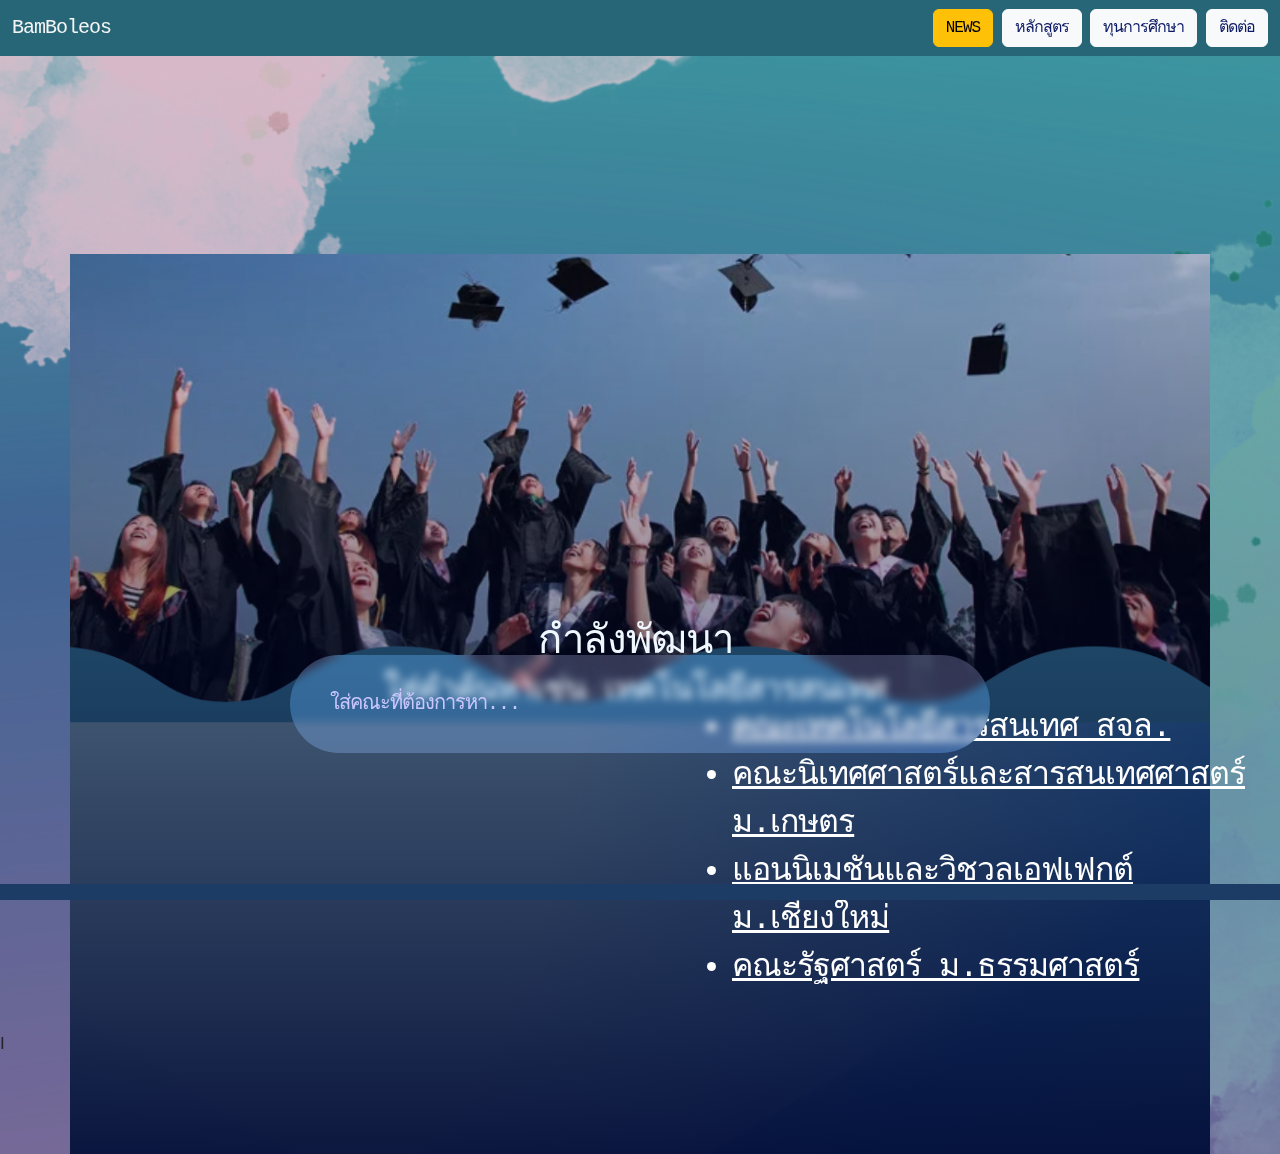
<file: index.html>
<!DOCTYPE html>
<html lang="en">

<head>
    <meta charset="UTF-8" />
    <meta http-equiv="X-UA-Compatible" content="IE=edge" />
    <meta name="viewport" content="width=device-width, initial-scale=1.0" />
    <title>BamBoleos</title>
    <link rel="stylesheet" href="style.css" />
    <link rel="stylesheet" href="css/bootstrap.min.css" />
    <link rel="icon" href="img/Microsoft_To-Do_icon.png" />
    <style>
        body {
            background-image: url(img/BGNEW.png);
            background-repeat: no-repeat;
            background-attachment: fixed;
            background-size: cover;
        }
    </style>

        

</head>

<body>

    <nav style="background-color: rgb(38, 102, 119);" class="navbar navbar-expand-lg">
        <div class="container-fluid">
            <a style="color:whitesmoke; size: 20px; font-weight: 400; " class="navbar-brand" href="index.html">BamBoleos</a>

            <button class="navbar-toggler" type="button" data-bs-toggle="collapse"
                data-bs-target="#navbarSupportedContent" aria-controls="navbarSupportedContent" aria-expanded="false"
                aria-label="Toggle navigation">
                <span class="navbar-toggler-icon"></span>
            </button>
            <form style="background-color: rgb(38, 102, 119);>
                <button class=" d" role="search">
                <a href="new.html" class="btn btn-warning">
                    <i class="NEWS" aria-hidden="true"></i> NEWS</a>
                <a href="StudyProgram.html" style="color:rgb(13, 26, 102)" class="btn btn-light">
                    <i class="info" aria-hidden="true"></i> หลักสูตร</a>
                <a href="tun.html" style="color:rgb(13, 26, 102)" class="btn btn-light">
                    <i class="info" aria-hidden="true"></i> ทุนการศึกษา</a>
                <a href="contact.html" style="color:rgb(13, 26, 102)" class="btn btn-light">
                    <i class="contect" aria-hidden="true"></i> ติดต่อ</a>
            </form>
        </div>
    </nav>



    <div class="beforcontainer">
        <div class="Floattext">
            <div class="TextFloat">
                <h1 style="font-family:'Itim'">กำลังพัฒนา</h1>
                <h2>ใส่คำค้นหาเช่น เทคโนโลยีสารสนเทศ</h2>
            </div>

        </div>
        <div class="container">
            <form action="www.google.com" class="search-bar">
                <input type="text" id="myInput" onkeyup="myFunction()" placeholder="ใส่คณะที่ต้องการหา..." title="Type in a name">

            </form>
        </div>
        <div class="Keyword">
        <ul id="myUL">
            <li><a href="ITinfo.html" style="color: white;">คณะเทคโนโลยีสารสนเทศ สจล.</a></li>
            <li><a href="kuinfo.html" style="color: white;">คณะนิเทศศาสตร์และสารสนเทศศาสตร์ ม.เกษตร</a></li>       
            <li><a href="cmuinfo.html" style="color: white;">แอนนิเมชันและวิชวลเอฟเฟกต์ ม.เชียงใหม่</a></li>
            <li><a href="TUinfo.html" style="color: white;">คณะรัฐศาสตร์ ม.ธรรมศาสตร์</a></li>
        </ul>
        </div>
    </div>





    <br />
    <script src="js/search.js"></script> 
    


    I
<div class="footer">
    <p></p>
</div>

</body>

</html>
</file>
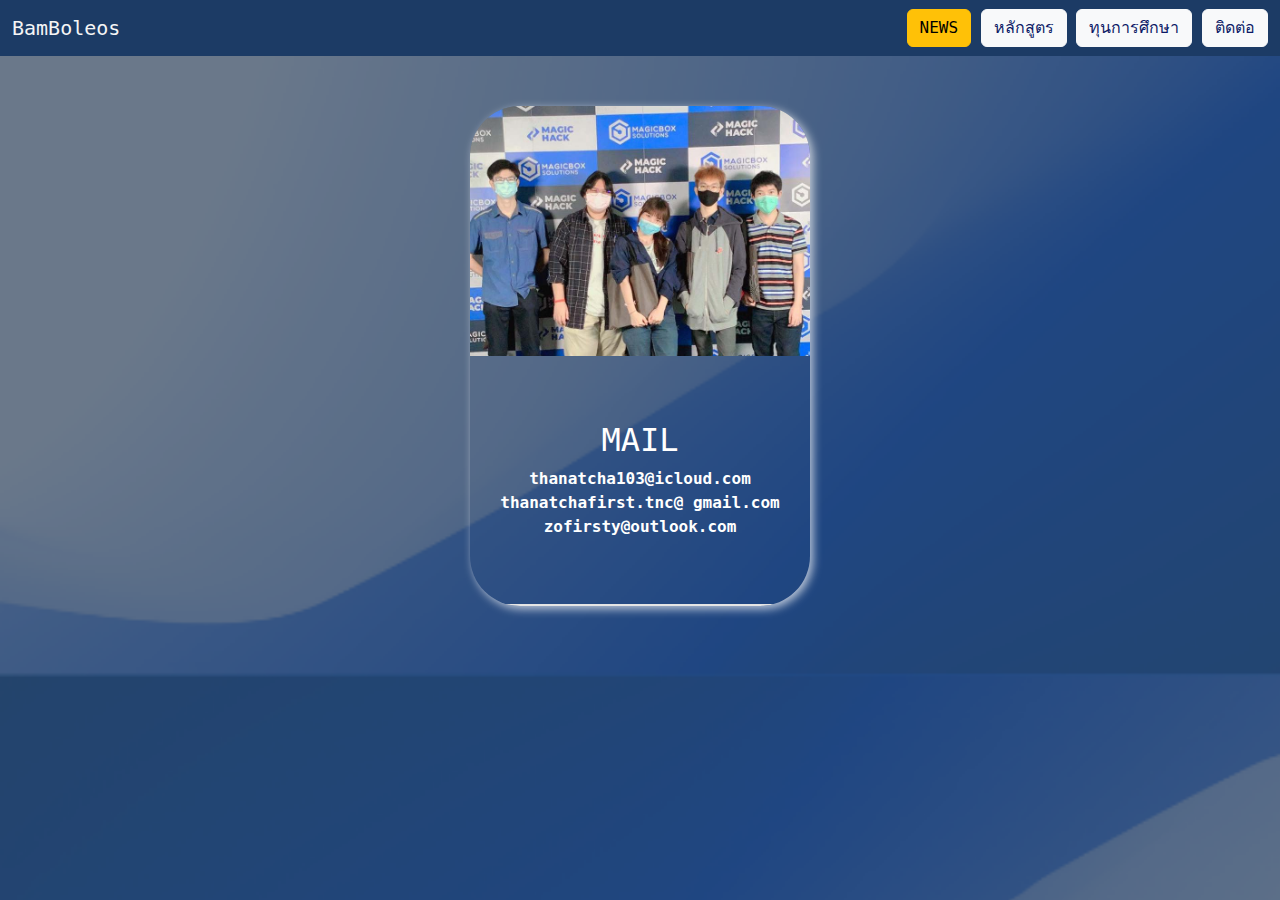
<file: contact.html>
<!DOCTYPE html>
<html lang="en">

<head>
  <meta charset="UTF-8" />
  <meta http-equiv="X-UA-Compatible" content="IE=edge" />
  <meta name="viewport" content="width=device-width, initial-scale=1.0" />
  <title>Document</title>
  <link rel="stylesheet" href="stylec.css" />
  <link rel="stylesheet" href="css/bootstrap.min.css" />
  <style>
    body {
      background-image: url(img/283664700_2934356593530661_2511933141442567246_n.png);
      background-repeat: no-repeat;
      background-attachment: fixed;
      background-size: cover;
    }
  </style>
</head>

<body>
  <nav style="background-color: rgb(28, 59, 101);" class="navbar navbar-expand-lg">
    <div class="container-fluid">
        <a style="color:whitesmoke; size: 20px; font-weight: 400; " class="navbar-brand" href="index.html">BamBoleos</a>

        <button class="navbar-toggler" type="button" data-bs-toggle="collapse"
            data-bs-target="#navbarSupportedContent" aria-controls="navbarSupportedContent" aria-expanded="false"
            aria-label="Toggle navigation">
            <span class="navbar-toggler-icon"></span>
        </button>
        <form style="background-color: rgb(28, 59, 101);>
            <button class=" d" role="search">
            <a href="new.html" class="btn btn-warning">
                <i class="NEWS" aria-hidden="true"></i> NEWS</a>
            <a href="StudyProgram.html" style="color:rgb(13, 26, 102)" class="btn btn-light">
                <i class="info" aria-hidden="true"></i> หลักสูตร</a>
            <a href="tun.html" style="color:rgb(13, 26, 102)" class="btn btn-light">
                <i class="info" aria-hidden="true"></i> ทุนการศึกษา</a>
            <a href="#" style="color:rgb(13, 26, 102)" class="btn btn-light">
                <i class="contect" aria-hidden="true"></i> ติดต่อ</a>
        </form>
    </div>
</nav>
  <div class="main">
    <div class="img">
      <img src="img/285816214_2829491597203364_8446778684787442559_n.jpg" alt="" />
    </div>
    <div class="content">
      <div style="color: white;" class="center">
        <h2>MAIL</h2>
        <b>thanatcha103@icloud.com</b>
        <br />
        <b>thanatchafirst.tnc@  gmail.com</b>
        <br>
        <b>zofirsty@outlook.com</b>
      </div>
    </div>
    <div class="footer">
      <div class="ft-b">
        <a href="http://www.google.com" target="_blank" class="btn btn-outline-success">
          <i href="http://www.google.com"><input type="button" value="Click to contect" /></i></a>
      </div>
    </div>
  </div>



  <script src="js/bootstrap.min.js"></script>
</body>

</html>
</file>
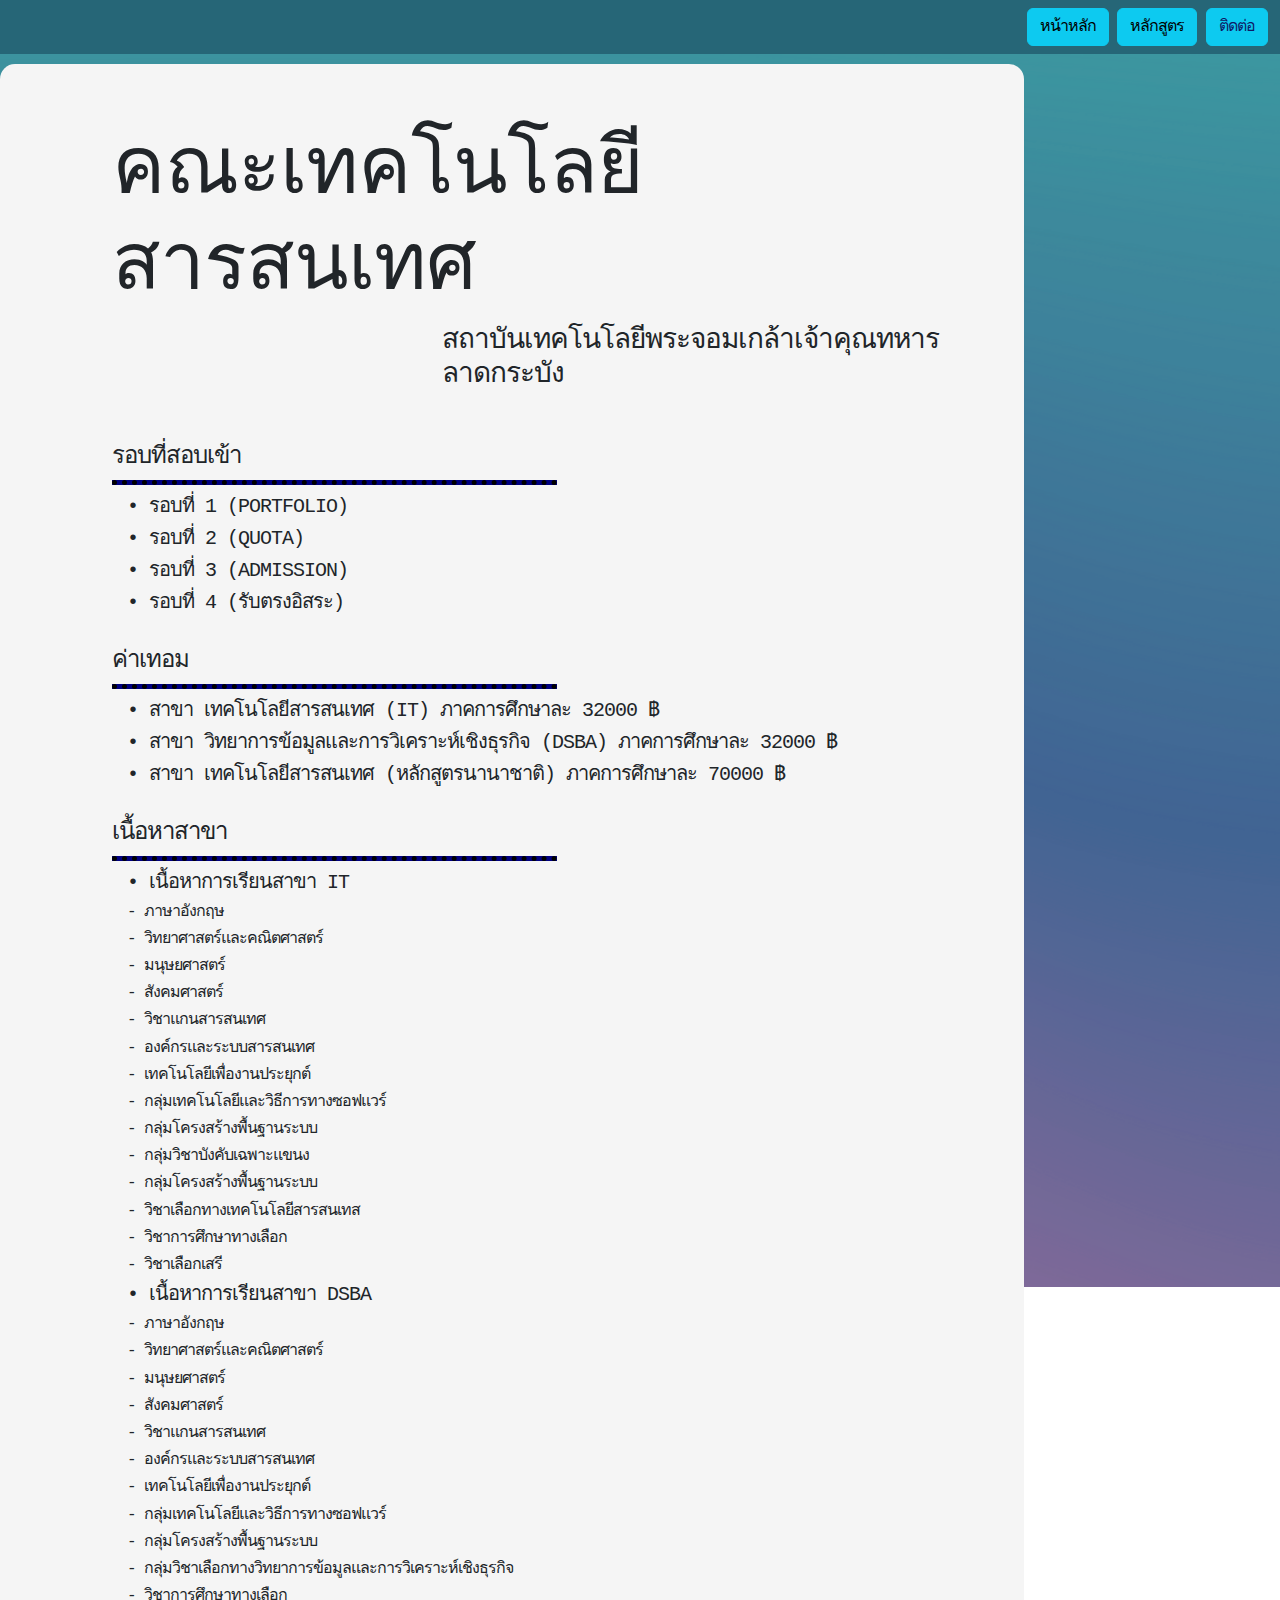
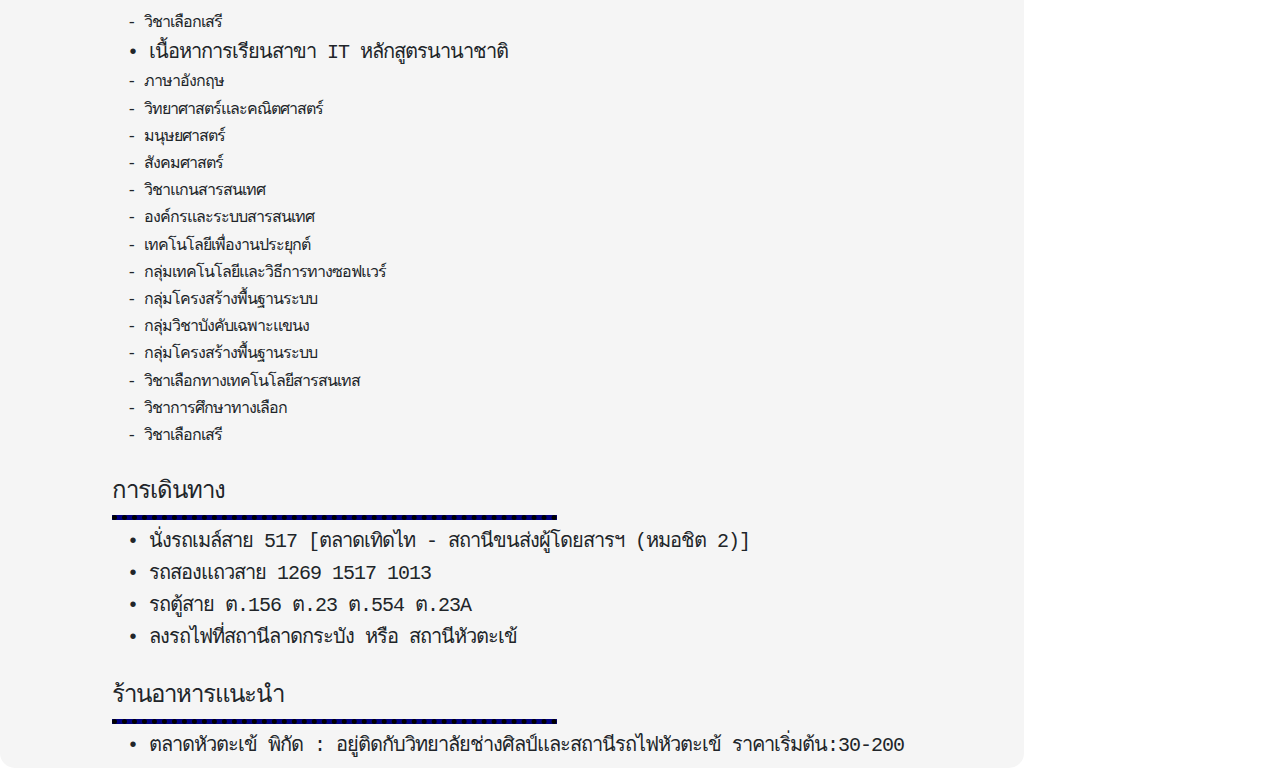
<file: ITinfo.html>
<!DOCTYPE html>
<html lang="en">

<head>
    <meta charset="UTF-8" />
    <meta http-equiv="X-UA-Compatible" content="IE=edge" />
    <meta name="viewport" content="width=device-width, initial-scale=1.0" />
    <title>คณะเทคโนโลยีสารสนเทศ</title>
    <link rel="stylesheet" href="styleit.css" />
    <link rel="stylesheet" href="css/bootstrap.min.css" />
    <link rel="icon" href="img/Microsoft_To-Do_icon.png" />
    <style>
        body {
            background-image: url(img/BGNOWATER.png);
            background-repeat: no-repeat;
            background-attachment: fixed;
            background-size: cover;
        }
    </style>
</head>

<body>
    <nav style="background-color: rgb(38, 102, 119);" class="navbar navbar-expand-lg">
        <div class="container-fluid">
            <a style="color:white" class="navbar-brand" href="#" ></a>

            <button class="navbar-toggler" type="button" data-bs-toggle="collapse"
                data-bs-target="#navbarSupportedContent" aria-controls="navbarSupportedContent" aria-expanded="false"
                aria-label="Toggle navigation">
                <span class="navbar-toggler-icon"></span>
            </button>
            <form style="background-color: rgb(38, 102, 119);>
                <button class=" d" role="search">
                <a href="index.html" class="btn btn-info">
                    <i class=" NEWS" aria-hidden="true"></i> หน้าหลัก</a>
                <a href="StudyProgram.html" class="btn btn-info">
                    <i class="info" aria-hidden="true"></i> หลักสูตร</a>
                <a href="contact.html" style="color:rgb(13, 26, 102)" class="btn btn-info">
                    <i class="contect" aria-hidden="true"></i> ติดต่อ</a>
            </form>
        </div>
    </nav>
    <div class="paper">
        <div class="Faculty">

            <div class="Facultyname">
                <h2 style="font-size:500%;">คณะเทคโนโลยีสารสนเทศ</h2>
            </div>
            <div class="Univername">
                <h3>สถาบันเทคโนโลยีพระจอมเกล้าเจ้าคุณทหารลาดกระบัง</h3><br>
            </div>
            <div class="INFORMATION">
                <div class="Timing">
                    <h4>รอบที่สอบเข้า</h4>
                    <div class="horizontal_line">
                    </div>
                    <div class="TimingInfo">
                        <h5>• รอบที่ 1 (PORTFOLIO)</h5>
                        <h5>• รอบที่ 2 (QUOTA)</h5>
                        <h5>• รอบที่ 3 (ADMISSION)</h5>
                        <h5>• รอบที่ 4 (รับตรงอิสระ)</h5><br>
                    </div>
                    <div class="Timing">
                        <h4>ค่าเทอม</h4>
                        <div class="horizontal_line">
                        </div>
                        <div class="TimingInfo">
                            <h5>• สาขา เทคโนโลยีสารสนเทศ (IT) ภาคการศึกษาละ 32000 ฿</h5>
                            <h5>• สาขา วิทยาการข้อมูลและการวิเคราะห์เชิงธุรกิจ (DSBA) ภาคการศึกษาละ 32000 ฿</h5>
                            <h5>• สาขา เทคโนโลยีสารสนเทศ (หลักสูตรนานาชาติ) ภาคการศึกษาละ 70000 ฿</h5><br>
                        </div>
                        <div class="Timing">
                            <h4>เนื้อหาสาขา</h4>
                            <div class="horizontal_line">
                            </div>
                            <div class="TimingInfo">
                                <h5>• เนื้อหาการเรียนสาขา IT</h5>
                                <h6> - ภาษาอังกฤษ</h6>
                                <h6> - วิทยาศาสตร์และคณิตศาสตร์</h6>
                                <h6> - มนุษยศาสตร์</h6>
                                <h6> - สังคมศาสตร์</h6>
                                <h6> - วิชาแกนสารสนเทศ</h6>
                                <h6> - องค์กรและระบบสารสนเทศ</h6>
                                <h6> - เทคโนโลยีเพื่องานประยุกต์</h6>
                                <h6> - กลุ่มเทคโนโลยีและวิธีการทางซอฟแวร์</h6>
                                <h6> - กลุ่มโครงสร้างพื้นฐานระบบ</h6>
                                <h6> - กลุ่มวิชาบังคับเฉพาะแขนง</h6>
                                <h6> - กลุ่มโครงสร้างพื้นฐานระบบ</h6>
                                <h6> - วิชาเลือกทางเทคโนโลยีสารสนเทส</h6>
                                <h6> - วิชาการศึกษาทางเลือก</h6>
                                <h6> - วิชาเลือกเสรี</h6>
                                <h5>• เนื้อหาการเรียนสาขา DSBA</h5>
                                <h6> - ภาษาอังกฤษ</h6>
                                <h6> - วิทยาศาสตร์และคณิตศาสตร์</h6>
                                <h6> - มนุษยศาสตร์</h6>
                                <h6> - สังคมศาสตร์</h6>
                                <h6> - วิชาแกนสารสนเทศ</h6>
                                <h6> - องค์กรและระบบสารสนเทศ</h6>
                                <h6> - เทคโนโลยีเพื่องานประยุกต์</h6>
                                <h6> - กลุ่มเทคโนโลยีและวิธีการทางซอฟแวร์</h6>
                                <h6> - กลุ่มโครงสร้างพื้นฐานระบบ</h6>
                                <h6> - กลุ่มวิชาเลือกทางวิทยาการข้อมูลและการวิเคราะห์เชิงธุรกิจ</h6>
                                <h6> - วิชาการศึกษาทางเลือก</h6>
                                <h6> - วิชาเลือกเสรี</h6>
                                <h5>• เนื้อหาการเรียนสาขา IT หลักสูตรนานาชาติ</h5>
                                <h6> - ภาษาอังกฤษ</h6>
                                <h6> - วิทยาศาสตร์และคณิตศาสตร์</h6>
                                <h6> - มนุษยศาสตร์</h6>
                                <h6> - สังคมศาสตร์</h6>
                                <h6> - วิชาแกนสารสนเทศ</h6>
                                <h6> - องค์กรและระบบสารสนเทศ</h6>
                                <h6> - เทคโนโลยีเพื่องานประยุกต์</h6>
                                <h6> - กลุ่มเทคโนโลยีและวิธีการทางซอฟแวร์</h6>
                                <h6> - กลุ่มโครงสร้างพื้นฐานระบบ</h6>
                                <h6> - กลุ่มวิชาบังคับเฉพาะแขนง</h6>
                                <h6> - กลุ่มโครงสร้างพื้นฐานระบบ</h6>
                                <h6> - วิชาเลือกทางเทคโนโลยีสารสนเทส</h6>
                                <h6> - วิชาการศึกษาทางเลือก</h6>
                                <h6> - วิชาเลือกเสรี</h6><br>
                            </div>
                            <div class="Timing">
                                <h4>การเดินทาง</h4>
                                <div class="horizontal_line">
                                </div>
                                <div class="TimingInfo">
                                    <h5>• นั่งรถเมล์สาย 517 [ตลาดเทิดไท - สถานีขนส่งผู้โดยสารฯ (หมอชิต 2)]</h5>
                                    <h5>• รถสองแถวสาย 1269 1517 1013 </h5>
                                    <h5>• รถตู้สาย ต.156 ต.23 ต.554 ต.23A </h5>
                                    <h5>• ลงรถไฟที่สถานีลาดกระบัง หรือ สถานีหัวตะเข้ </h5><br>
                                </div>
                                <div class="Timing">
                                    <h4>ร้านอาหารแนะนำ</h4>
                                    <div class="horizontal_line">
                                    </div>
                                    <div class="TimingInfo">
                                        <h5>• ตลาดหัวตะเข้ พิกัด : อยู่ติดกับวิทยาลัยช่างศิลป์และสถานีรถไฟหัวตะเข้
                                            ราคาเริ่มต้น:30-200 </h5><br>
                                        <h5>• ร้านอาหารแถบซอยจินดา ราคาเริ่มต้น:20-100 </h5><br>
                                        <h5>• โตเกียวกรอบ ซอยจินดา พิกัด : หน้าศูนย์อาหารซอยจินดา ลาดกระบัง ราคาเริ่มต้น:20
                                        </h5><br>
                                    </div>
                                </div>
                                <img style="margin-left: 200px; height: 650px; width: 650px;" src="/img/283459746_701342997648346_6081872275824955282_n.jpg" class="rounded-circle" alt="Cinque Terre">                            
                                <img style="margin-left: 00px; height: 300px; width: 300px;" src="/img/282182424_433570128160321_268622248631057425_n.jpg" class="rounded-circle" alt="Cinque Terre">                            
                            </div>


    </div>
</body>
</file>
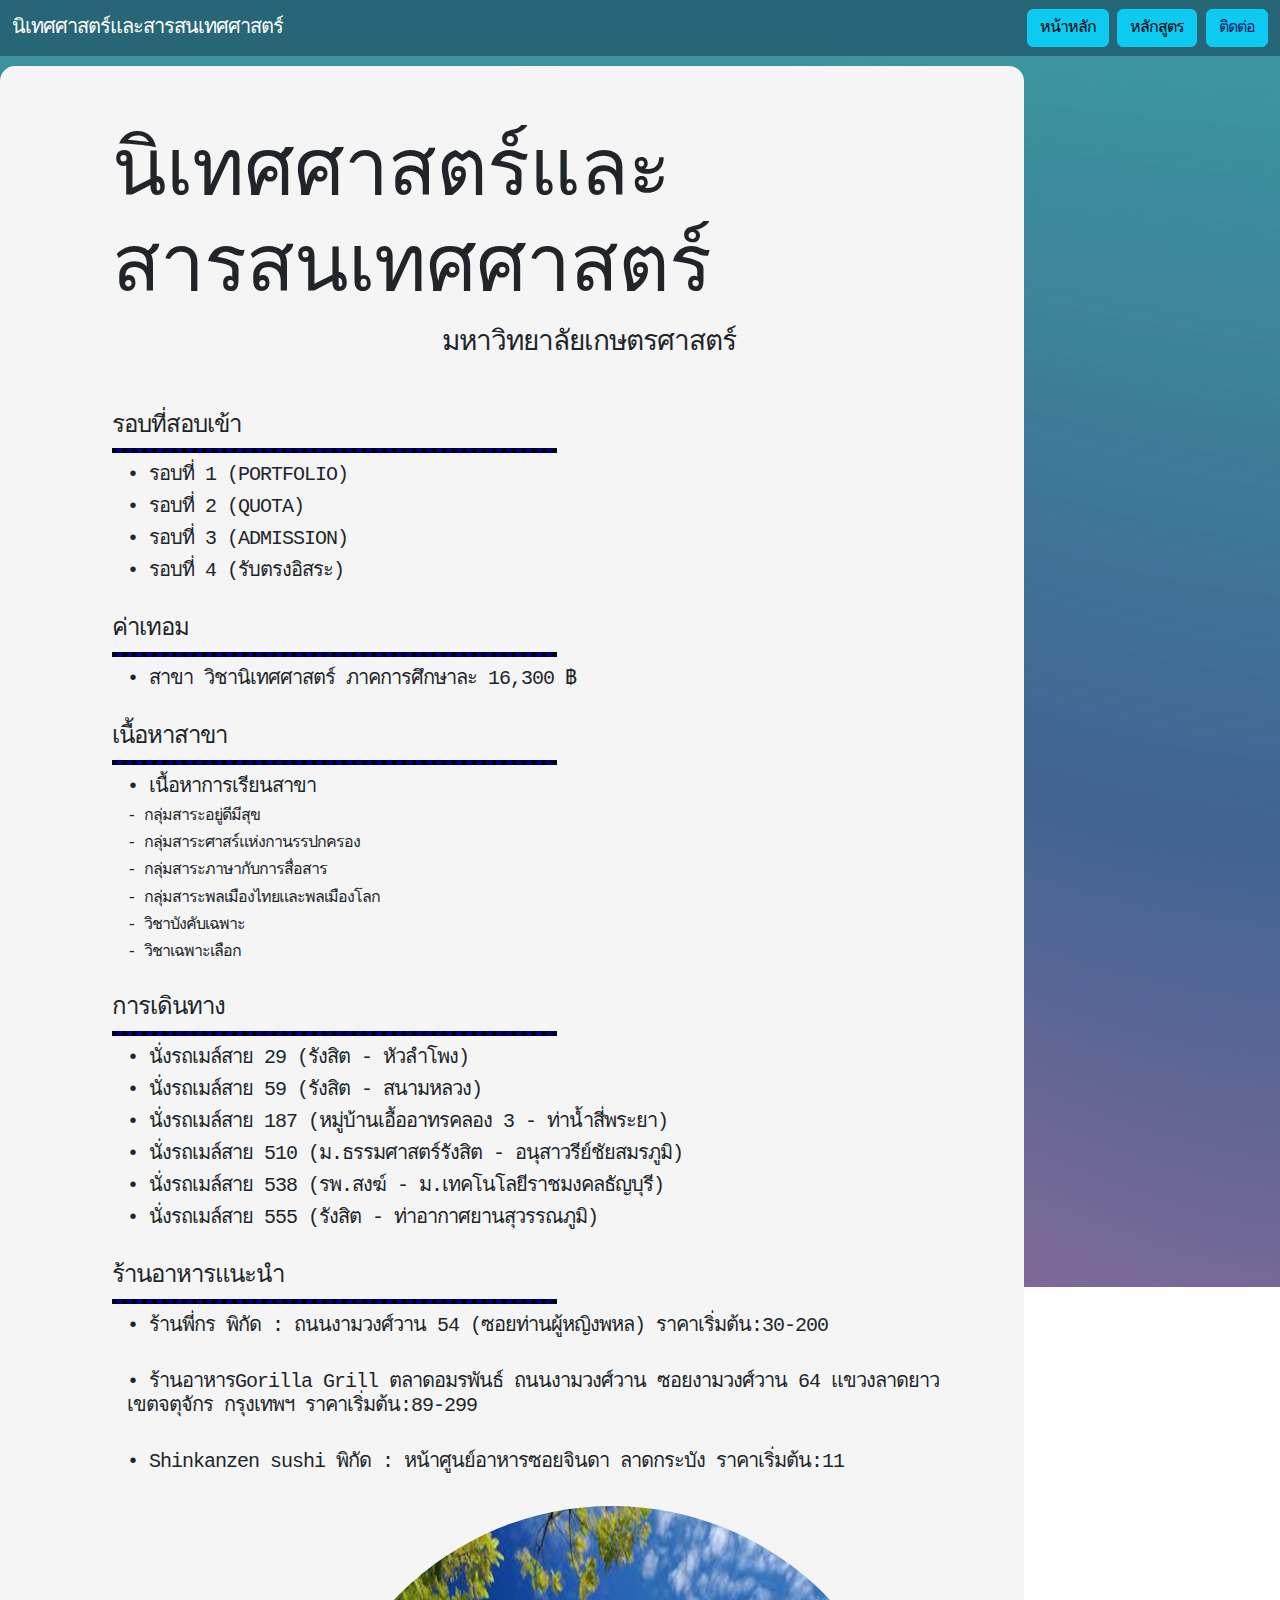
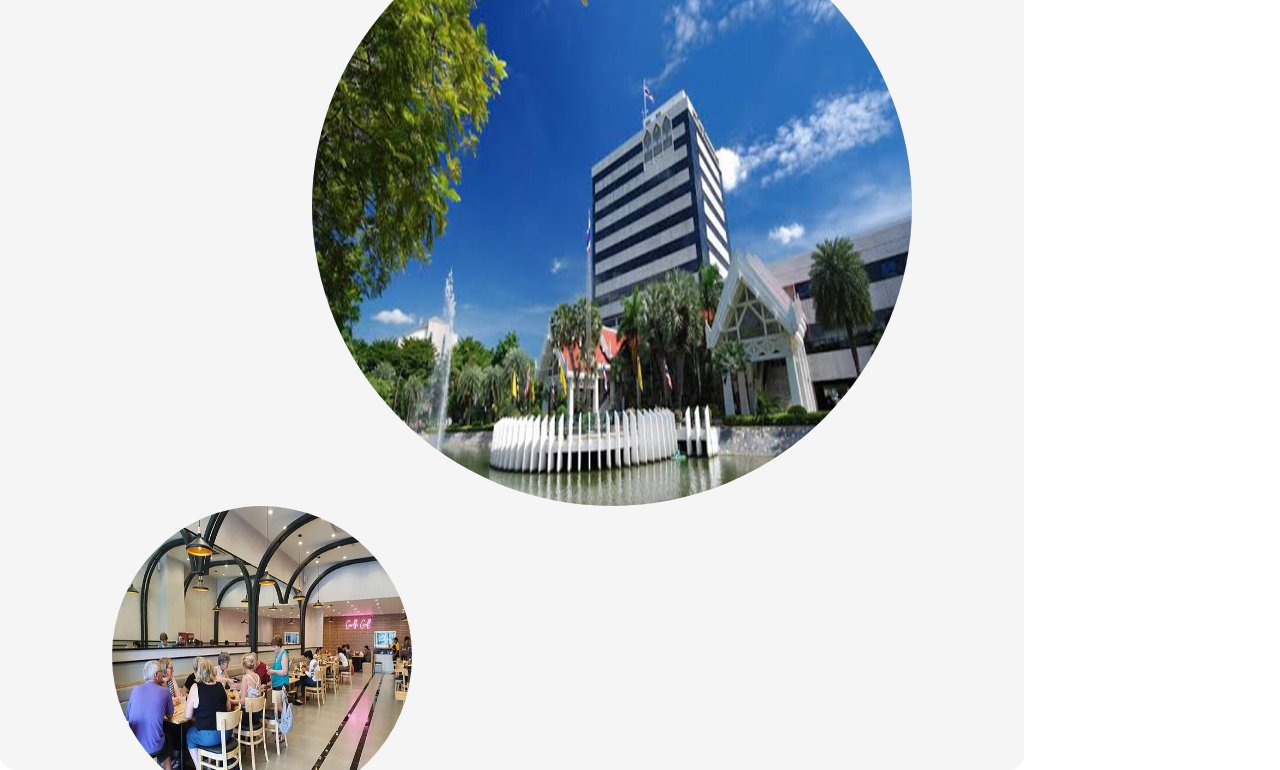
<file: kuinfo.html>
<!DOCTYPE html>
<html lang="en">

<head>
    <meta charset="UTF-8" />
    <meta http-equiv="X-UA-Compatible" content="IE=edge" />
    <meta name="viewport" content="width=device-width, initial-scale=1.0" />
    <title>นิเทศศาสตร์และสารสนเทศศาสตร์</title>
    <link rel="stylesheet" href="styleit.css" />
    <link rel="stylesheet" href="css/bootstrap.min.css" />
    <link rel="icon" href="img/Microsoft_To-Do_icon.png" />
    <style>
        body {
            background-image: url(img/BGNOWATER.png);
            background-repeat: no-repeat;
            background-attachment: fixed;
            background-size: cover;
        }
    </style>
</head>

<body>
    <nav style="background-color: rgb(38, 102, 119);" class="navbar navbar-expand-lg">
        <div class="container-fluid">
            <a style="color:white" class="navbar-brand" href="#">นิเทศศาสตร์และสารสนเทศศาสตร์</a>

            <button class="navbar-toggler" type="button" data-bs-toggle="collapse"
                data-bs-target="#navbarSupportedContent" aria-controls="navbarSupportedContent" aria-expanded="false"
                aria-label="Toggle navigation">
                <span class="navbar-toggler-icon"></span>
            </button>
            <form style="background-color: rgb(38, 102, 119);>
                <button class=" d" role="search">
                <a href="index.html" class="btn btn-info">
                    <i class=" NEWS" aria-hidden="true"></i> หน้าหลัก</a>
                <a href="StudyProgram.html" class="btn btn-info">
                    <i class="info" aria-hidden="true"></i> หลักสูตร</a>
                <a href="contact.html" style="color:rgb(13, 26, 102)" class="btn btn-info">
                    <i class="contect" aria-hidden="true"></i> ติดต่อ</a>
            </form>
        </div>
    </nav>
    <div class="paper">
        <div class="Faculty">

            <div class="Facultyname">
                <h2 style="font-size:500%;">นิเทศศาสตร์และสารสนเทศศาสตร์</h2>
            </div>
            <div class="Univername">
                <h3>มหาวิทยาลัยเกษตรศาสตร์</h3><br>
            </div>
            <div class="INFORMATION">
                <div class="Timing">
                    <h4>รอบที่สอบเข้า</h4>
                    <div class="horizontal_line">
                    </div>
                    <div class="TimingInfo">
                        <h5>• รอบที่ 1 (PORTFOLIO)</h5>
                        <h5>• รอบที่ 2 (QUOTA)</h5>
                        <h5>• รอบที่ 3 (ADMISSION)</h5>
                        <h5>• รอบที่ 4 (รับตรงอิสระ)</h5><br>
                    </div>
                    <div class="Timing">
                        <h4>ค่าเทอม</h4>
                        <div class="horizontal_line">
                        </div>
                        <div class="TimingInfo">
                            <h5>• สาขา วิชานิเทศศาสตร์ ภาคการศึกษาละ 16,300 ฿</h5> <br>
                        </div>
                        <div class="Timing">
                            <h4>เนื้อหาสาขา</h4>
                            <div class="horizontal_line">
                            </div>
                            <div class="TimingInfo">
                                <h5>• เนื้อหาการเรียนสาขา</h5>
                                <h6> - กลุ่มสาระอยู่ดีมีสุข</h6>
                                <h6> - กลุ่มสาระศาสร์แห่งกานรรปกครอง</h6>
                                <h6> - กลุ่มสาระภาษากับการสื่อสาร</h6>
                                <h6> - กลุ่มสาระพลเมืองไทยและพลเมืองโลก</h6>
                                <h6> - วิชาบังคับเฉพาะ</h6>
                                <h6> - วิชาเฉพาะเลือก</h6><br>
                            </div>
                            <div class="Timing">
                                <h4>การเดินทาง</h4>
                                <div class="horizontal_line">
                                </div>
                                <div class="TimingInfo">
                                    <h5>• นั่งรถเมล์สาย 29 (รังสิต - หัวลำโพง)</h5>
                                    <h5>• นั่งรถเมล์สาย 59 (รังสิต - สนามหลวง)</h5>
                                    <h5>• นั่งรถเมล์สาย 187 (หมู่บ้านเอื้ออาทรคลอง 3 - ท่าน้ำสี่พระยา)</h5>
                                    <h5>• นั่งรถเมล์สาย 510 (ม.ธรรมศาสตร์รังสิต - อนุสาวรีย์ชัยสมรภูมิ)</h5>
                                    <h5>• นั่งรถเมล์สาย 538 (รพ.สงฆ์ - ม.เทคโนโลยีราชมงคลธัญบุรี)</h5>
                                    <h5>• นั่งรถเมล์สาย 555 (รังสิต - ท่าอากาศยานสุวรรณภูมิ)</h5><br>
                                </div>
                                <div class="Timing">
                                    <h4>ร้านอาหารแนะนำ</h4>
                                    <div class="horizontal_line">
                                    </div>
                                    <div class="TimingInfo">
                                        <h5>• ร้านพี่กร พิกัด : ถนนงามวงศ์วาน 54 (ซอยท่านผู้หญิงพหล) ราคาเริ่มต้น:30-200
                                        </h5><br>
                                        <h5>• ร้านอาหารGorilla Grill ตลาดอมรพันธ์ ถนนงามวงศ์วาน ซอยงามวงศ์วาน 64
                                            แขวงลาดยาว
                                            <br> เขตจตุจักร กรุงเทพฯ ราคาเริ่มต้น:89-299
                                        </h5><br>
                                        <h5>• Shinkanzen sushi พิกัด : หน้าศูนย์อาหารซอยจินดา ลาดกระบัง ราคาเริ่มต้น:11
                                        </h5><br>
                                    </div>
                                </div>
                                <img style="margin-left: 200px; height: 600px; width: 600px;"
                                    src="/img/282130192_1220636462079423_7350456527881825650_n.png"
                                    class="rounded-circle" alt="Cinque Terre">
                                <img style="margin-left: 00px; height: 300px; width: 300px;"
                                    src="/img/282248930_343932861027067_8950574088561100994_n.jpg"
                                    class="rounded-circle" alt="Cinque Terre">

                            </div>
                        </div>
</body>
</file>
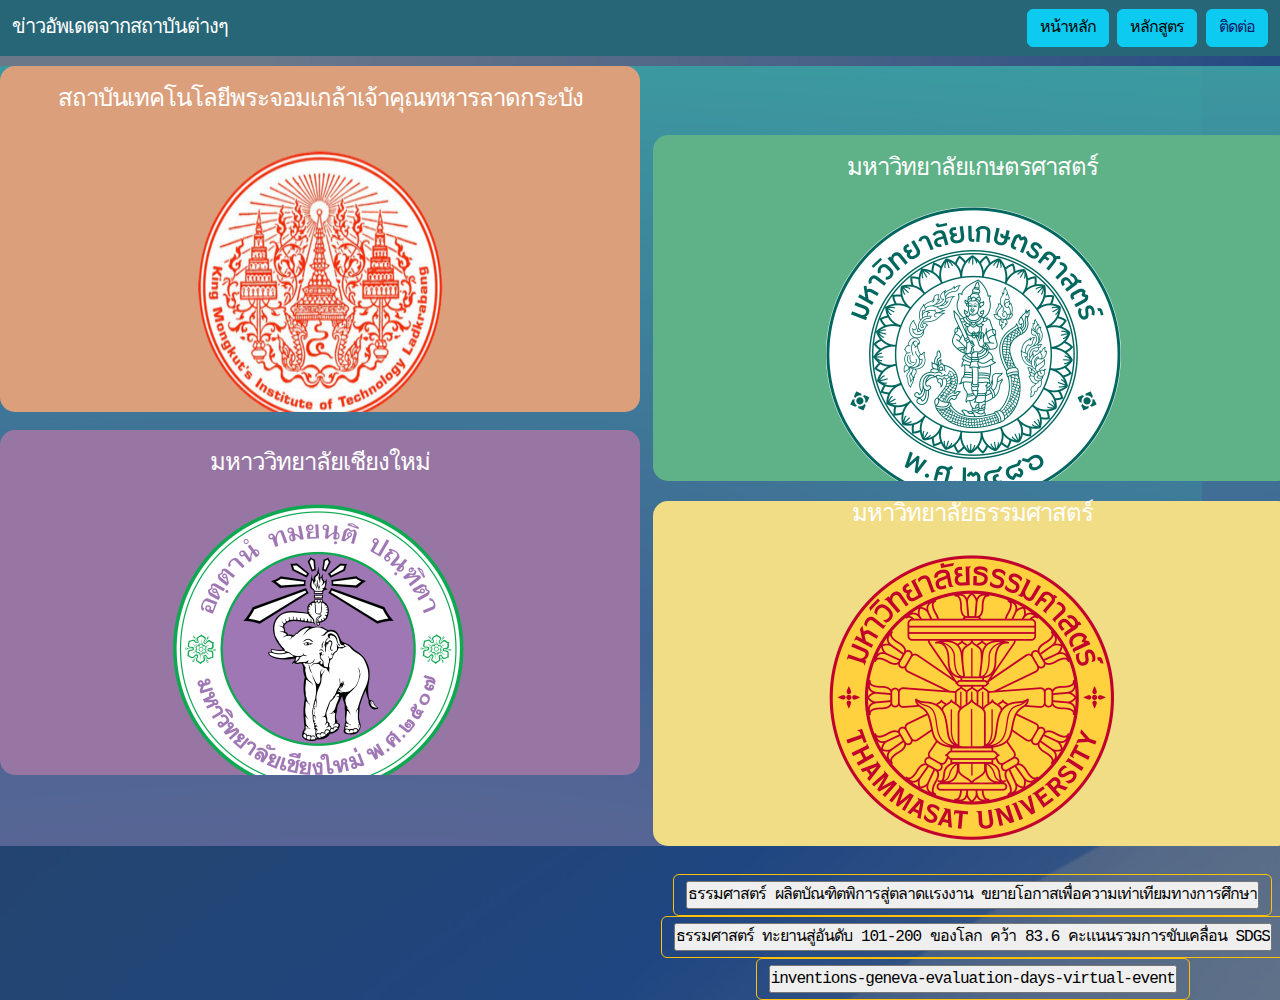
<file: new.html>
<!DOCTYPE html>
<html lang="en">

<head>
    <meta charset="UTF-8">
    <meta http-equiv="X-UA-Compatible" content="IE=edge">
    <link rel="stylesheet" href="stylen.css" />
    <meta name="viewport" content="width=device-width, initial-scale=1.0">
    <title>NEWS</title>
    <link rel="stylesheet" href="css/bootstrap.min.css" />
    <style>
        body {
            background-image: url(img/283664700_2934356593530661_2511933141442567246_n.png);
            background-repeat: no-repeat;
            background-attachment: fixed;
            background-size: cover;
        }
    </style>
</head>

<body>
    <nav style="background-color: rgb(38, 102, 119);" class="navbar navbar-expand-lg">
        <div class="container-fluid">
            <a style="color:white" class="navbar-brand" href="#">ข่าวอัพเดตจากสถาบันต่างๆ</a>

            <button class="navbar-toggler" type="button" data-bs-toggle="collapse"
                data-bs-target="#navbarSupportedContent" aria-controls="navbarSupportedContent" aria-expanded="false"
                aria-label="Toggle navigation">
                <span class="navbar-toggler-icon"></span>
            </button>
            <form style="background-color: rgb(38, 102, 119);>
                <button class=" d" role="search">
                <a href="index.html" class="btn btn-info">
                    <i class=" NEWS" aria-hidden="true"></i> หน้าหลัก</a>
                <a href="StudyProgram.html" class="btn btn-info">
                    <i class="info" aria-hidden="true"></i> หลักสูตร</a>
                <a href="contact.html" style="color:rgb(13, 26, 102)" class="btn btn-info">
                    <i class="contect" aria-hidden="true"></i> ติดต่อ</a>
            </form>
        </div>
    </nav>

    <div class="Wholebody">
        <div class="square1">
            <h1 style="margin: 20px;">สถาบันเทคโนโลยีพระจอมเกล้าเจ้าคุณทหารลาดกระบัง</h1>



            <a href="https://www.kmitl.ac.th" target="_blank" class="s">
                <img src="/img/logo02-300x270.png" </a>
                <br><br>
                <a href="https://www.kmitl.ac.th/article/รับสมัครเข้าหอพักนักศึกษา-ประจำปีการศึกษา-2565%C2%A0"
                    target="_blank" class="btn btn-outline-warning">
                    <i><input type="button"
                            value="CMKL มอบปริญญาบัตรบัณฑิตรุ่นแรก ผู้สำเร็จการศึกษาระดับปริญญาโท"></i></a>
                <br>
                <a href="https://kmitl.ac.th/article/cmkl-มอบปริญญาบัตรบัณฑิตรุ่นแรก-ผู้สำเร็จการศึกษาระดับปริญญาโท"
                    target="_blank" class="btn btn-outline-warning">
                    <i><input type="button" value="TCAS รอบ 4 รับตรงอิสระ"></i></a>
                <a href="https://kmitl.ac.th/article/tcas-รอบ-4-รับตรงอิสระ" target="_blank"
                    class="btn btn-outline-warning">
                    <i><input type="button" value="รับสมัครเข้าหอพักนักศึกษา ประจำปีการศึกษา 2565"></i></a>

        </div>
        <div class="square2">
            <h1 style="margin: 20px;">มหาววิทยาลัยเชียงใหม่</h1>
            <a href="https://www.cmu.ac.th" target="_blank" class="s">
                <img src="/img/Chiang_Mai_University.png" class="rounded mx-auto d-block" </a>
                <br><br>
                <a href="https://www.cmu.ac.th/th/article/b254d43c-57fc-482c-8517-3d067126ff3e" target="_blank"
                    class="btn btn-outline-warning">
                    <i><input type="button" value="เปิดเยี่ยมชม มช. สุด WOW ผ่าน CMU 360 องศา"></i></a>

                <a href="https://www.cmu.ac.th/th/article/f53da552-3435-40d8-adab-339149e32cca" target="_blank"
                    class="btn btn-outline-warning">
                    <i><input type="button" value="Chiang Mai Journal of Science - LATEST ISSUE : Vol.49 No.3 "></i></a>

                <a href="https://www.cmu.ac.th/th/article/dbf64cbd-c32a-469f-b4ab-5b1d9ceaebfc" target="_blank"
                    class="btn btn-outline-warning">
                    <i><input type="button" value="กระบวนการสรรหาอธิการบดีมหาวิทยาลัยเชียงใหม่ "></i></a>

        </div>
        <div class="square3">
            <h1 style="margin: 20px;">มหาวิทยาลัยเกษตรศาสตร์</h1>
            <a href="https://www.ku.ac.th" target="_blank" class="s">
                <img src="/img/Logo_ku_th.png" class="rounded mx-auto d-block" </a>
                <br><br>
                <a href="https://www.ku.ac.th/th/news1/view/เปิดรับสมัคร-โครงการ-Business-Unit" target="_blank"
                    class="btn btn-outline-success">
                    <i><input type="button" value="เปิดรับสมัคร โครงการ Business Unit"></i></a>
                <a href="https://www.ku.ac.th/th/news1/view/ขอเชิญร่วมงาน-KU-Digital-Day" target="_blank"
                    class="btn btn-outline-success">
                    <i><input type="button" value="ขอเชิญร่วมงาน KU Digital Day"></i></a>
                <a href="https://www.ku.ac.th/th/news1/view/ประกาศ-มก-เรื่อง-การจัดการเรียนการสอนและการสอบของนิสิต-และการปฏิบัติงานของบุคลากร-มก"
                    target="_blank" class="btn btn-outline-success">
                    <i><input type="button"
                            value="ประกาศ มก. เรื่อง การจัดการเรียนการสอนและการสอบของนิสิต และการปฏิบัติงานของบุคลากร มก."></i></a>


        </div>
        <div class="square4">
            <h1 style="margin: 20px;">มหาวิทยาลัยธรรมศาสตร์</h1>
            <a href="https://www.tu.ac.th" target="_blank" class="s">
                <img src="/img/1200px-Emblem_of_Thammasat_University.png" class="rounded mx-auto d-block" </a>
                <br>
                <a href="https://tu.ac.th/thammasat-230565-disability-graduates-of-year-2019-2020" target="_blank"
                    class="btn btn-outline-warning">
                    <i><input type="button"
                            value="ธรรมศาสตร์ ผลิตบัณฑิตพิการสู่ตลาดแรงงาน ขยายโอกาสเพื่อความเท่าเทียมทางการศึกษา"></i></a>
                <a href="https://tu.ac.th/thammasat-020565-sdgs-with-a-score-of-83-6-the-impact-rankings"
                    target="_blank" class="btn btn-outline-warning">
                    <i><input type="button"
                            value="ธรรมศาสตร์ ทะยานสู่อันดับ 101-200 ของโลก คว้า 83.6 คะแนนรวมการขับเคลื่อน SDGS"></i></a>
                <a href="https://tu.ac.th/thammasat-270465-inventions-geneva-evaluation-days-virtual-event"
                    target="_blank" class="btn btn-outline-warning">
                    <i><input type="button" value="inventions-geneva-evaluation-days-virtual-event"></i></a>
        </div>
    </div>

</body>

</html>
</file>
<file: style.css>
* {
  margin: 0;
  padding: 0;
  font-family: "Itim", Monospace;
  letter-spacing: -1px;
  box-sizing: border-box;
}

.card {
  justify-items: center;
  text-align: center;
  margin-top: 50px;
}

.card img {
  justify-content: center;
  align-items: center;
  image-orientation: flip;
  height: 30px;
  width: 30px;
}

.imgbg {
  margin-top: 25px;
}

.wallpaperbg {
  margin-top: 25px;
  justify-items: center;
  text-align: center;
  max-width: 100%;
  display: flex;
  flex-direction: column;
  height: auto;
  margin: 0 auto;
  overflow: hidden;
}

.textinimg {
  margin-top: -100px;
  padding: 160px 22px 36px 22px;
  text-align: center;
}

.imgbg .textinimg .wallpapertext {
  margin-top: 10px;
}

.mainwal {
  margin: 0 auto;
  border-radius: 50px;
  overflow: hidden;
  margin-top: 50px;
  display: flex;
  justify-content: center;
  align-items: center;
  flex-direction: column;
}

.wallpapertext {
  position: absolute;
  top: 50%;
  left: 50%;
  transform: translate(-50%, -50%);
}

.wallpapertest {
  background-image: url(img/background.jpg);
}

.container {
  width: 100%;
  min-height: 100vh;
  padding: 5px;
  background-image: linear-gradient(rgba(0, 8, 51, 0.1), rgba(0, 8, 51, 0.9)),
    url(img/BGMAIN.png);
  background-position: center;
  background-size: cover;
  display: flex;
  align-items: center;
  justify-content: center;
}

.search-bar {
  width: 100%;
  max-width: 700px;
  background: rgba(255, 255, 255, 0.2);
  display: flex;
  align-items: center;
  border-radius: 60px;
  padding: 10px 20px;
  backdrop-filter: blur(4px) saturate(180%);
}

.search-bar input {
  background: transparent;
  flex: 1;
  border: 0;
  outline: none;
  padding: 24px 20px;
  font-size: 20px;
  color: #cac7ff;
}

::placeholder {
  color: #cac7ff;
}
.search-bar button img {
  width: 25px;
}
.search-bar button {
  border: 0;
  border-radius: 50%;
  width: 60px;
  height: 60px;
  background: #58629b;
  cursor: pointer;
}

.Floattext {
  margin-top: -100px;
  background-size: 100% 180%;
  padding: 160px 22px 36px 22px;
  margin-left: 70px;
}

.TextFloat {
  margin-left: -80px;
  position: relative;
  top: 500px;
  color: aliceblue;
  text-align: center;
}

.Keyword{
  margin-top: -450px;
  margin-left: 700px;
  color: white;
  font-size: xx-large;
}

.footer {
  position: fixed;
  left: 0;
  bottom: 0;
  width: 100%;
  background-color: rgb(28, 59, 101);
  color: white;
  text-align: center;
}
</file>
<file: stylec.css>
* {
  margin: 0;
  padding: 0;
  font-family: "Itim", Monospace;
  box-sizing: border-box;
}

.main {
  width: 340px;
  margin: 0 auto;
  height: 500px;
  box-shadow: 3px 3px 10px rgba(255, 255, 255, 0.7);
  border-radius: 50px;
  overflow: hidden;
  margin-top: 50px;
}
.img {
  height: 250px;
  background: s;
  overflow: hidden;
}

.main img {
  width: 100%;
  justify-content: center;
  justify-items: center;
}

.content {
  text-align: center;
  border-bottom: 2px solid #e5e5e5;
  height: 250px;
  display: flex;
  justify-content: center;
  align-items: center;
  flex-direction: column;
  padding: 1rem;
}
.footer {
  display: flex;
  justify-content: center;
  align-items: center;
  height: 60px;
}
.fl-b {
  display: flex;
}

.main2 {
  width: 340px;
  margin: 0 auto;
  height: 500px;
  box-shadow: 3px 3px 10px rgba(255, 255, 255, 0.7);
  border-radius: 50px;
  overflow: hidden;
  margin-top: 50px;
}

.main2 img {
  width: 100%;
  justify-content: center;
  justify-items: center;
}
</file>
<file: styleit.css>
* {
  margin: 0;
  padding: 0;
  font-family: "Itim", Monospace;
  letter-spacing: -1px;
  box-sizing: border-box;
}

.Faculty{
  margin-top:-100px;
  background-size:100% 180%;
  padding:160px 22px 36px 22px;
  margin-left:70px
  
}

.Facultyname{
  margin-left: 20px
}

.Univername{
  margin-left: 350px
}

.INFORMATION{
  margin-left: 20px;
  margin-top: 20px;
}


.Timing{
  margin-left: 0px;
  margin-top: 0px;  
}

.Price{
  margin-top: 0px;  
}

.TimingInfo{
  margin-left: 15px;
  margin-top: 10px;
}

.horizontal_line {
  background-color: navy;
  width: 50%;
  height: 5px;
  border-top: 5px dotted black;
  line-height: 80%;
}

.line {
  border-bottom: 5px solid navy;
  margin-top: 20px;
  width: 50%;
  margin-left: -100px;
  transform: rotate(90deg);
}

.dot1 {
  height: 700px;
  width: 700px;
  background-color: navy;
  border-radius: 70%;
  display: inline-block;
  margin-top: -200px;
  margin-left: 1000px;
}

.dot2 {
  height: 555px;
  width: 555px;
  background-color: rgb(50, 58, 50);
  border-radius: 70%;
  display: inline-block;
  margin-top: -1500px;
  margin-left: 800px;
}

.Wholebody{
  margin-top: 10px;
}


.square1 {
  background: rgb(220, 159, 124);
  border-radius: 15px;
  margin-top: 10px;
  width: 50vw;
  height: 25vw;
  overflow: hidden;
  text-align: center;
}



.square1 img{
  width: 300px;
  height: 300px;
}



  .square1 h1 {
      color: #fff;
      text-align: center;
      font-size: x-large;
  }

.paper{
  background: whitesmoke;
  border-radius: 15px;
  margin-top: 10px;
  width: 80vw;
  height: 180vw;
  overflow: hidden;  
}
</file>
<file: stylen.css>
* {
    margin: 0;
    padding: 0;
    font-family: "Itim", Monospace;
    letter-spacing: -1px;
    box-sizing: border-box;

  }

.Wholebody{
    margin-top: 10px;
    justify-items: start;
    background-image: url(img/BGNOWATER.png);
}



.square1 {
    background: rgb(220, 159, 124);
    border-radius: 15px;
    margin-top: 10px;
    width: 50vw;
    height: 27vw;
    overflow: hidden;
    text-align: center;
}



.square1 img{
    width: 300px;
    height: 300px;
}



    .square1 h1 {
        color: #fff;
        text-align: center;
        font-size: x-large;
    }

.square2 {
    background: rgb(152, 118, 164);
    border-radius: 15px;
    margin-top: 18px;
    width: 50vw;
    height: 27vw;
    overflow: hidden;
    text-align: center;
}

.square2 img{
    width: 300px;
    height: 300px;
}

.square2 h1 {
    color: #fff;
        text-align: center;
        font-size: x-large;
}

.square3 {
    background: rgb(95, 177, 135);
    width: 50vw;
    height: 27vw;
    margin-left: 51vw;
    margin-top: -50.0vw;
    border-radius: 15px;
    text-align: center;
    overflow: hidden;

}
.square3 img{
    width: 300px;
    height: 300px;
}

.square3 h1 {
    color: #fff;
        text-align: center;
        font-size: x-large;
}

.square4 {
    background: rgb(242, 221, 135);
    width: 50vw;
    height: 27vw;
    text-align: center;
    margin-left: 51vw;
    margin-top: 10px;
    border-radius: 15px;
}

.square4 h1 {
    color: #fff;
        text-align: center;
        font-size: x-large;
}

.square4 img{
    width:  300px;
    height: 300px;
}

.logo {
    padding-left: 12vw;
    background-size: contain;
}
</file>
